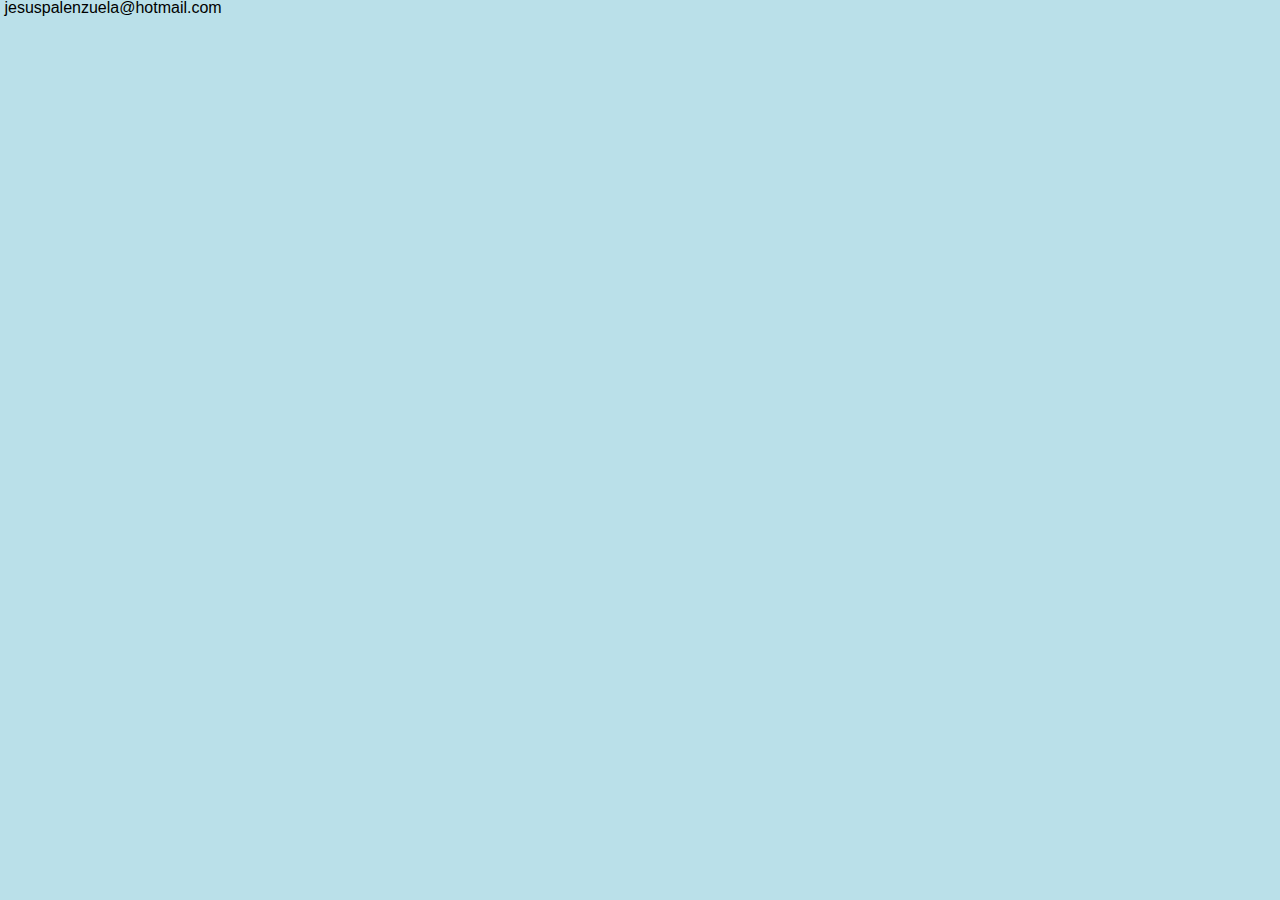
<file: index.html>
<!DOCTYPE html>
<html lang="en">
<head>
	<meta name="viewport" content="width=device-width, user-scalable=no, initial-scale=1, maximum-scale=1">
	<meta charset="UTF-8">
	<title>HOME</title>
	<link rel="stylesheet" href="./css/home.css">
</head>
<body>
&nbsp;jesuspalenzuela@hotmail.com
<script src="./js/jquery.js"></script>
<script src="./js/main.js"></script>
</body>
</html>
</file>
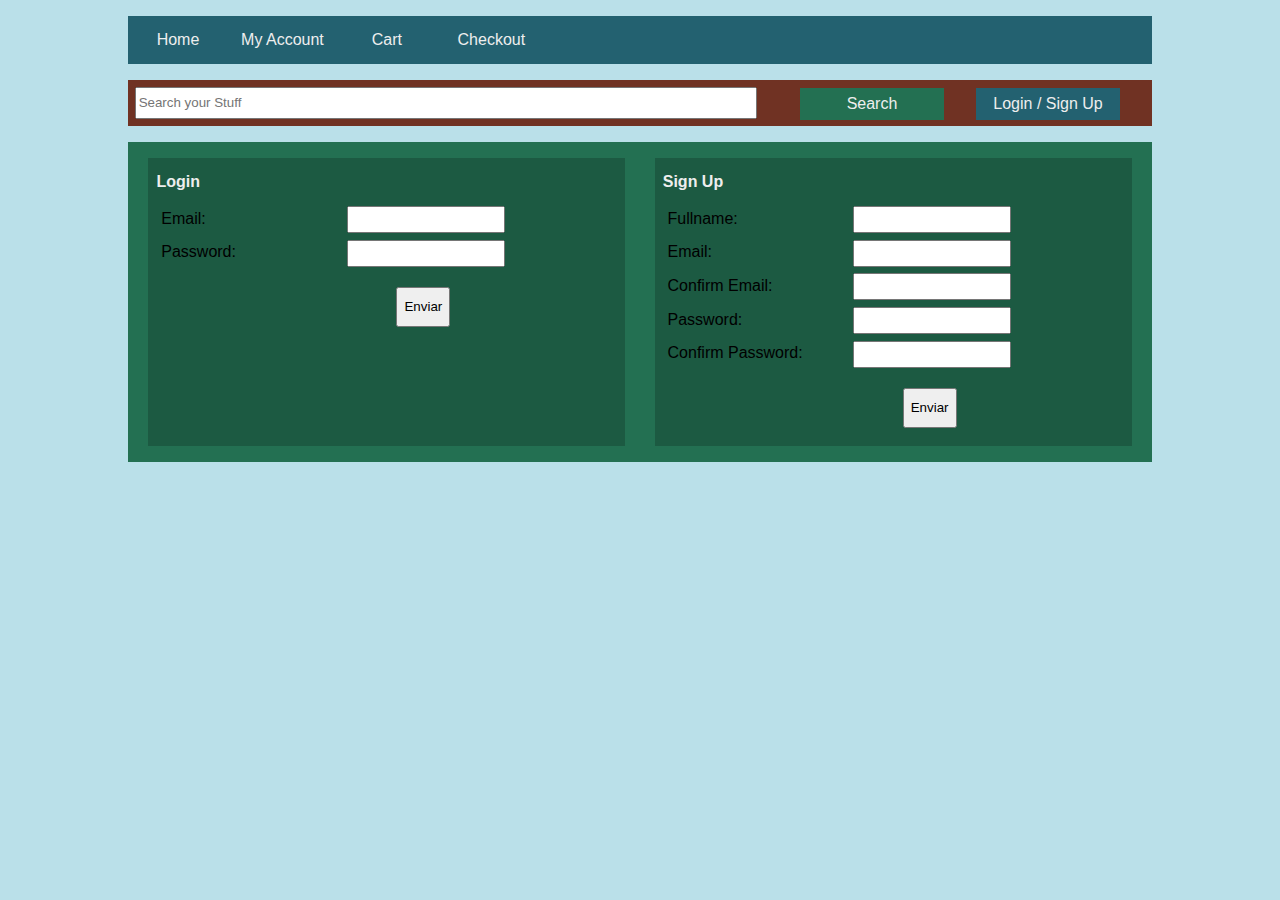
<file: signup.html>
<!DOCTYPE html>
<html lang="en">
<head>
	<meta name="viewport" content="width=device-width, user-scalable=no, initial-scale=1, maximum-scale=1">
	<meta charset="UTF-8">
	<title>SIGN UP</title>
	<link rel="stylesheet" href="./css/signup.css">
</head>
<body>
	<!-- <header></header> -->
	<nav class="nav-bar">
		<ul class="menu">
			<li class="menu-item"><a href="index.html">Home</a></li>
			<li class="menu-item"><a href="#">My Account</a></li>
			<li class="menu-item"><a href="#">Cart</a></li>
			<li class="menu-item"><a href="#">Checkout</a></li>
		</ul>	
	</nav>

	<section class="bar">
		<input type="text" class="search bar-item" placeholder="Search your Stuff">
		<a href="#" class="bar-button bar-item search-button">Search</a>
		<a href="#" class="bar-button bar-item login-button selected">Login / Sign Up</a>
	</section>

	<section class="content">
		<section class="login auth">
			<form class="form" action="#" method="get">
				<h3 class="tittle">Login</h3>
				
				<label for="login-email" class="field">Email:</label> 
				<input type="email" name="login-email" id="login-email" class="field" required>

				<label for="login-password" class="field">Password:</label> 
				<input type="password" name="login-password" id="login-password" class="field" required>

				<input type="submit" class="submit" value="Enviar">
			</form>
		</section>
		<section class="signup auth">
			<form class="form" action="#" method="get">
				<h3 class="tittle">Sign Up</h3>

				<label for="signup-fullname" class="field">Fullname:</label> 
				<input type="text" name="signup-fullname" id="signup-fullname" class="field" required>

				<label for="signup-email" class="field">Email:</label> 
				<input type="email" name="signup-email" id="signup-email" class="field" required>

				<label for="signup-email2" class="field">Confirm Email:</label> 				
				<input type="email" name="signup-email2" id="signup-email2" class="field" required>

				<label for="signup-password" class="field">Password:</label> 
				<input type="password" name="signup-password" id="signup-password" class="field" required>

				<label for="signup-password2" class="field">Confirm Password:</label> 
				<input type="password" name="signup-password2" id="signup-password2" class="field" required>
				
				<input type="submit" class="submit" value="Enviar">

			</form>
		</section>
	</section>
	<!-- <footer></footer> -->
<script src="./js/jquery.js"></script>
<script src="./js/main.js"></script>
</body>
</html>
</file>
<file: css/home.css>
html,
body,
div,
span,
object,
iframe,
h1,
h2,
h3,
h4,
h5,
h6,
p,
blockquote,
pre,
abbr,
address,
cite,
code,
del,
dfn,
em,
img,
ins,
kbd,
q,
samp,
small,
strong,
sub,
sup,
var,
b,
i,
dl,
dt,
dd,
ol,
ul,
li,
fieldset,
form,
label,
legend,
table,
caption,
tbody,
tfoot,
thead,
tr,
th,
td,
article,
aside,
canvas,
details,
figcaption,
figure,
footer,
header,
hgroup,
menu,
nav,
section,
summary,
time,
mark,
audio,
video {
  background: transparent;
  border: 0;
  font-size: 100%;
  margin: 0;
  outline: 0;
  padding: 0;
  vertical-align: baseline;
}
body {
  line-height: 1;
}
article,
aside,
details,
figcaption,
figure,
footer,
header,
hgroup,
menu,
nav,
section {
  display: block;
}
nav ul {
  list-style: none;
}
blockquote,
q {
  quotes: none;
}
blockquote:before,
blockquote:after,
q:before,
q:after {
  content: '';
  content: none;
}
a {
  background: transparent;
  font-size: 100%;
  margin: 0;
  padding: 0;
  vertical-align: baseline;
}
ins {
  background-color: #ff9;
  color: #000;
  text-decoration: none;
}
mark {
  background-color: #ff9;
  color: #000;
  font-style: italic;
  font-weight: bold;
}
del {
  text-decoration: line-through;
}
abbr[title],
dfn[title] {
  border-bottom: 1px dotted;
  cursor: help;
}
table {
  border-collapse: collapse;
  border-spacing: 0;
}
hr {
  border: 0;
  border-top: 1px solid #ccc;
  display: block;
  height: 1px;
  margin: 1em 0;
  padding: 0;
}
input,
select {
  vertical-align: middle;
}
html {
  font-family: arial;
  background-color: #bae0e9;
}
@-moz-keyframes appear {
  0% {
    margin-top: 0;
    opacity: 0;
  }
  100% {
    opacity: 1;
  }
}
@-webkit-keyframes appear {
  0% {
    margin-top: 0;
    opacity: 0;
  }
  100% {
    opacity: 1;
  }
}
@-o-keyframes appear {
  0% {
    margin-top: 0;
    opacity: 0;
  }
  100% {
    opacity: 1;
  }
}
@keyframes appear {
  0% {
    margin-top: 0;
    opacity: 0;
  }
  100% {
    opacity: 1;
  }
}
@-moz-keyframes lighting {
  0% {
    opacity: 0.5;
  }
  50% {
    opacity: 0.9;
  }
  100% {
    opacity: 0.5;
  }
}
@-webkit-keyframes lighting {
  0% {
    opacity: 0.5;
  }
  50% {
    opacity: 0.9;
  }
  100% {
    opacity: 0.5;
  }
}
@-o-keyframes lighting {
  0% {
    opacity: 0.5;
  }
  50% {
    opacity: 0.9;
  }
  100% {
    opacity: 0.5;
  }
}
@keyframes lighting {
  0% {
    opacity: 0.5;
  }
  50% {
    opacity: 0.9;
  }
  100% {
    opacity: 0.5;
  }
}
.nav-bar {
  -webkit-animation: appear 1s 1;
  -moz-animation: appear 1s 1;
  -ms-animation: appear 1s 1;
  -o-animation: appear 1s 1;
  animation: appear 1s 1;
  background: #236170;
  margin-left: auto;
  margin-right: auto;
  display: block;
  height: 3em;
  margin-top: 1em;
  position: relative;
  width: 80%;
}
.nav-bar .menu {
  width: 100%;
}
.nav-bar .menu .menu-item {
  height: 3em;
  text-align: center;
  display: inline-block;
  vertical-align: top;
}
.nav-bar .menu .menu-item:hover {
  background: #237052;
}
@media screen and (max-width: 520px) {
  .nav-bar .menu .menu-item {
    font-size: 0.9em;
    margin: 0;
    padding: 0;
    width: 22%;
  }
}
.nav-bar .menu a {
  color: #eee;
  display: table-cell;
  height: 3em;
  text-decoration: none;
  vertical-align: middle;
  width: 100px;
}
.nav-bar .menu .selected {
  background: #237052;
}
.bar {
  -webkit-animation: appear 1s 1;
  -moz-animation: appear 1s 1;
  -ms-animation: appear 1s 1;
  -o-animation: appear 1s 1;
  animation: appear 1s 1;
  background: #703223;
  margin-left: auto;
  margin-right: auto;
  display: block;
  margin-top: 1em;
  position: relative;
  width: 80%;
}
.bar .search {
  height: 2em;
  margin: 0.5em;
  width: 60%;
}
@media screen and (max-width: 1200px) {
  .bar .search {
    width: 50%;
  }
}
@media screen and (max-width: 950px) {
  .bar .search {
    width: 40%;
  }
}
@media screen and (max-width: 800px) {
  .bar .search {
    display: block;
    margin-left: 8%;
    width: 80%;
  }
}
.bar .bar-button {
  position: absolute;
  background: #237052;
  color: #eee;
  cursor: pointer;
  height: 1em;
  margin-top: 0.5em;
  padding: 0.5em;
  text-align: center;
  text-decoration: none;
  width: 8em;
}
.bar .bar-button:hover {
  background: #1c5a42;
}
@media screen and (max-width: 800px) {
  .bar .bar-button {
    border-bottom: 0.2em solid #1c5a42;
    font-size: 0.9em;
    margin: 0;
    padding: 0.5em 0;
    width: 100%;
    position: static;
  }
}
.bar .selected {
  background: #236170;
}
.bar .bar-item {
  display: inline-block;
  vertical-align: top;
}
.bar .search-button {
  right: 13em;
}
.bar .login-button {
  right: 2em;
}
.preview {
  position: relative;
}
.preview .main-image {
  background: #1c5a42;
  display: block;
  margin-top: 1em;
  margin-left: auto;
  margin-right: auto;
  position: relative;
  width: 80%;
}
.preview .main-image img {
  margin-left: auto;
  margin-right: auto;
  max-height: 400px;
  display: inline-block;
  vertical-align: top;
  width: 70%;
}
@media screen and (max-width: 750px) {
  .preview .main-image img {
    width: 100%;
  }
}
.preview .main-image figcaption {
  color: #eee;
  padding: 2%;
  text-align: justify;
  display: inline-block;
  vertical-align: top;
  width: 25%;
  word-wrap: break-word;
}
@media screen and (max-width: 750px) {
  .preview .main-image figcaption {
    width: 50%;
  }
}
.preview .preview-price {
  -webkit-animation: lighting 2s infinite;
  -moz-animation: lighting 2s infinite;
  -ms-animation: lighting 2s infinite;
  -o-animation: lighting 2s infinite;
  animation: lighting 2s infinite;
  background: #236170;
  font-size: 4em;
  font-weight: bold;
  position: absolute;
  text-align: center;
  -webkit-transform: rotate(-10deg);
  -moz-transform: rotate(-10deg);
  -ms-transform: rotate(-10deg);
  -o-transform: rotate(-10deg);
  transform: rotate(-10deg);
  top: 70%;
  right: 15%;
  width: 17%;
}
.preview .preview-price:before {
  content: attr(data-simbol);
}
.preview .preview-price:after {
  content: attr(data-cents);
  font-size: 0.5em;
  position: absolute;
  top: 0;
}
@media screen and (max-width: 1050px) {
  .preview .preview-price {
    right: 11%;
    width: 22%;
  }
}
@media screen and (max-width: 750px) {
  .preview .preview-price {
    top: 80%;
    width: 30%;
  }
}
.daily-deals {
  background: #3491a7;
  margin-left: auto;
  margin-right: auto;
  height: 11em;
  margin-top: 2em;
  position: relative;
  width: 80%;
}
.daily-deals .daily-deals-title {
  background: #3491a7;
  top: -1em;
  position: absolute;
}
.daily-deals .daily-deals-title:after {
  content: "";
  border-top: 1em solid transparent;
  border-right: 1em solid transparent;
  border-left: 1em solid #3491a7;
  width: 0em;
  height: 0em;
  position: absolute;
}
.daily-deals .product {
  margin-left: 0.5%;
  height: 11em;
  display: inline-block;
  vertical-align: top;
  width: 19%;
}
.daily-deals .product:hover span {
  background: #703223;
}
.daily-deals .product .product-image {
  height: 8em;
  margin-top: 0.5em;
  width: 100%;
}
.daily-deals .product span {
  background: #237052;
  margin-left: auto;
  margin-right: auto;
  font-size: 2em;
  font-weight: bold;
  margin-top: 0.1em;
  position: relative;
  text-align: center;
  display: inline-block;
  vertical-align: top;
  width: 100%;
}
.daily-deals .product span:before {
  content: attr(data-simbol);
}
.daily-deals .product span:after {
  content: attr(data-cents);
  font-size: 0.5em;
  position: absolute;
  top: 0;
}
@media screen and (max-width: 900px) {
  .daily-deals .product {
    margin-left: 0.3%;
  }
}
@media screen and (max-width: 650px) {
  .daily-deals .product {
    margin: 0;
    width: 49%;
  }
  .daily-deals .product:last-child {
    display: none;
  }
}
@media screen and (max-width: 300px) {
  .daily-deals .product {
    width: 100%;
  }
}
@media screen and (max-width: 650px) {
  .daily-deals {
    height: auto;
  }
}
.brands {
  background: #3491a7;
  margin-left: auto;
  margin-right: auto;
  height: 9em;
  margin-top: 2em;
  width: 80%;
  position: relative;
}
.brands .brands-title {
  background: #3491a7;
  top: -1em;
  position: absolute;
}
.brands .brands-title:after {
  content: "";
  border-top: 1em solid transparent;
  border-right: 1em solid transparent;
  border-left: 1em solid #3491a7;
  width: 0em;
  height: 0em;
  position: absolute;
}
.brands .brand {
  margin-left: 0.5%;
  height: 11em;
  display: inline-block;
  vertical-align: top;
  width: 19%;
}
.brands .brand .brand-image {
  height: 8em;
  margin-top: 0.5em;
  width: 100%;
}
.brands .brand span {
  background: #703223;
  margin-left: auto;
  margin-right: auto;
  color: #eee;
  font-size: 1em;
  font-weight: bold;
  margin-top: 0.1em;
  position: relative;
  text-align: center;
  display: inline-block;
  vertical-align: top;
  width: 100%;
  top: -1em;
}
@media screen and (max-width: 900px) {
  .brands .brand {
    margin-left: 0.3%;
  }
}
@media screen and (max-width: 650px) {
  .brands {
    display: none;
  }
}
</file>
<file: css/signup.css>
html,
body,
div,
span,
object,
iframe,
h1,
h2,
h3,
h4,
h5,
h6,
p,
blockquote,
pre,
abbr,
address,
cite,
code,
del,
dfn,
em,
img,
ins,
kbd,
q,
samp,
small,
strong,
sub,
sup,
var,
b,
i,
dl,
dt,
dd,
ol,
ul,
li,
fieldset,
form,
label,
legend,
table,
caption,
tbody,
tfoot,
thead,
tr,
th,
td,
article,
aside,
canvas,
details,
figcaption,
figure,
footer,
header,
hgroup,
menu,
nav,
section,
summary,
time,
mark,
audio,
video {
  background: transparent;
  border: 0;
  font-size: 100%;
  margin: 0;
  outline: 0;
  padding: 0;
  vertical-align: baseline;
}
body {
  line-height: 1;
}
article,
aside,
details,
figcaption,
figure,
footer,
header,
hgroup,
menu,
nav,
section {
  display: block;
}
nav ul {
  list-style: none;
}
blockquote,
q {
  quotes: none;
}
blockquote:before,
blockquote:after,
q:before,
q:after {
  content: '';
  content: none;
}
a {
  background: transparent;
  font-size: 100%;
  margin: 0;
  padding: 0;
  vertical-align: baseline;
}
ins {
  background-color: #ff9;
  color: #000;
  text-decoration: none;
}
mark {
  background-color: #ff9;
  color: #000;
  font-style: italic;
  font-weight: bold;
}
del {
  text-decoration: line-through;
}
abbr[title],
dfn[title] {
  border-bottom: 1px dotted;
  cursor: help;
}
table {
  border-collapse: collapse;
  border-spacing: 0;
}
hr {
  border: 0;
  border-top: 1px solid #ccc;
  display: block;
  height: 1px;
  margin: 1em 0;
  padding: 0;
}
input,
select {
  vertical-align: middle;
}
html {
  font-family: arial;
  background-color: #bae0e9;
}
@-moz-keyframes appear {
  0% {
    margin-top: 0;
    opacity: 0;
  }
  100% {
    opacity: 1;
  }
}
@-webkit-keyframes appear {
  0% {
    margin-top: 0;
    opacity: 0;
  }
  100% {
    opacity: 1;
  }
}
@-o-keyframes appear {
  0% {
    margin-top: 0;
    opacity: 0;
  }
  100% {
    opacity: 1;
  }
}
@keyframes appear {
  0% {
    margin-top: 0;
    opacity: 0;
  }
  100% {
    opacity: 1;
  }
}
.nav-bar {
  -webkit-animation: appear 1s 1;
  -moz-animation: appear 1s 1;
  -ms-animation: appear 1s 1;
  -o-animation: appear 1s 1;
  animation: appear 1s 1;
  background: #236170;
  margin-left: auto;
  margin-right: auto;
  display: block;
  height: 3em;
  margin-top: 1em;
  position: relative;
  width: 80%;
}
.nav-bar .menu {
  width: 100%;
}
.nav-bar .menu .menu-item {
  height: 3em;
  text-align: center;
  display: inline-block;
  vertical-align: top;
}
.nav-bar .menu .menu-item:hover {
  background: #237052;
}
@media screen and (max-width: 520px) {
  .nav-bar .menu .menu-item {
    font-size: 0.9em;
    margin: 0;
    padding: 0;
    width: 22%;
  }
}
.nav-bar .menu a {
  color: #eee;
  display: table-cell;
  height: 3em;
  text-decoration: none;
  vertical-align: middle;
  width: 100px;
}
.nav-bar .menu .selected {
  background: #237052;
}
.bar {
  -webkit-animation: appear 1s 1;
  -moz-animation: appear 1s 1;
  -ms-animation: appear 1s 1;
  -o-animation: appear 1s 1;
  animation: appear 1s 1;
  background: #703223;
  margin-left: auto;
  margin-right: auto;
  display: block;
  margin-top: 1em;
  position: relative;
  width: 80%;
}
.bar .search {
  height: 2em;
  margin: 0.5em;
  width: 60%;
}
@media screen and (max-width: 1200px) {
  .bar .search {
    width: 50%;
  }
}
@media screen and (max-width: 950px) {
  .bar .search {
    width: 40%;
  }
}
@media screen and (max-width: 800px) {
  .bar .search {
    display: block;
    margin-left: 8%;
    width: 80%;
  }
}
.bar .bar-button {
  position: absolute;
  background: #237052;
  color: #eee;
  cursor: pointer;
  height: 1em;
  margin-top: 0.5em;
  padding: 0.5em;
  text-align: center;
  text-decoration: none;
  width: 8em;
}
.bar .bar-button:hover {
  background: #1c5a42;
}
@media screen and (max-width: 800px) {
  .bar .bar-button {
    border-bottom: 0.2em solid #1c5a42;
    font-size: 0.9em;
    margin: 0;
    padding: 0.5em 0;
    width: 100%;
    position: static;
  }
}
.bar .selected {
  background: #236170;
}
.bar .bar-item {
  display: inline-block;
  vertical-align: top;
}
.bar .search-button {
  right: 13em;
}
.bar .login-button {
  right: 2em;
}
.content {
  background: #237052;
  margin-left: auto;
  margin-right: auto;
  height: 20em;
  margin-top: 1em;
  position: relative;
  width: 80%;
}
.content .auth {
  background: #1c5a42;
  height: 17em;
  min-height: 2em;
  padding: 1em 0.5em 0 0.5em;
  position: absolute;
  top: 1em;
  display: inline-block;
  vertical-align: top;
  width: 45%;
}
@media screen and (max-width: 825px) {
  .content .auth {
    display: block;
    margin: 1em auto;
    position: static;
    width: 90%;
  }
}
.content .auth .tittle {
  color: #eee;
  margin-bottom: 1em;
}
.content .auth .field {
  margin-bottom: 0.5em;
  padding: 0.3em 0.3em;
  display: inline-block;
  vertical-align: top;
  width: 11em;
}
@media screen and (max-width: 1063px) {
  .content .auth .field {
    width: 9em;
  }
}
@media screen and (max-width: 824px) {
  .content .auth .field {
    width: 13em;
  }
}
@media screen and (max-width: 563px) {
  .content .auth .field {
    width: 8.5em;
  }
}
@media screen and (max-width: 380px) {
  .content .auth .field {
    width: 95%;
  }
}
.content .auth .submit {
  display: block;
  height: 3em;
  margin-top: 1em;
  margin-left: 18em;
}
@media screen and (max-width: 1063px) {
  .content .auth .submit {
    margin-left: 13.5em;
  }
}
@media screen and (max-width: 824px) {
  .content .auth .submit {
    margin-left: 22em;
  }
}
@media screen and (max-width: 563px) {
  .content .auth .submit {
    margin-left: 12em;
  }
}
@media screen and (max-width: 380px) {
  .content .auth .submit {
    margin-left: 0;
    position: static;
    width: 100%;
  }
}
@media screen and (max-width: 380px) {
  .content .auth {
    height: auto;
    padding-bottom: 0.5em;
  }
}
@media screen and (max-width: 825px) {
  .content {
    height: auto;
    padding: 0.5em 0;
  }
}
.content .login {
  left: 2%;
}
.content .signup {
  right: 2%;
}
</file>
